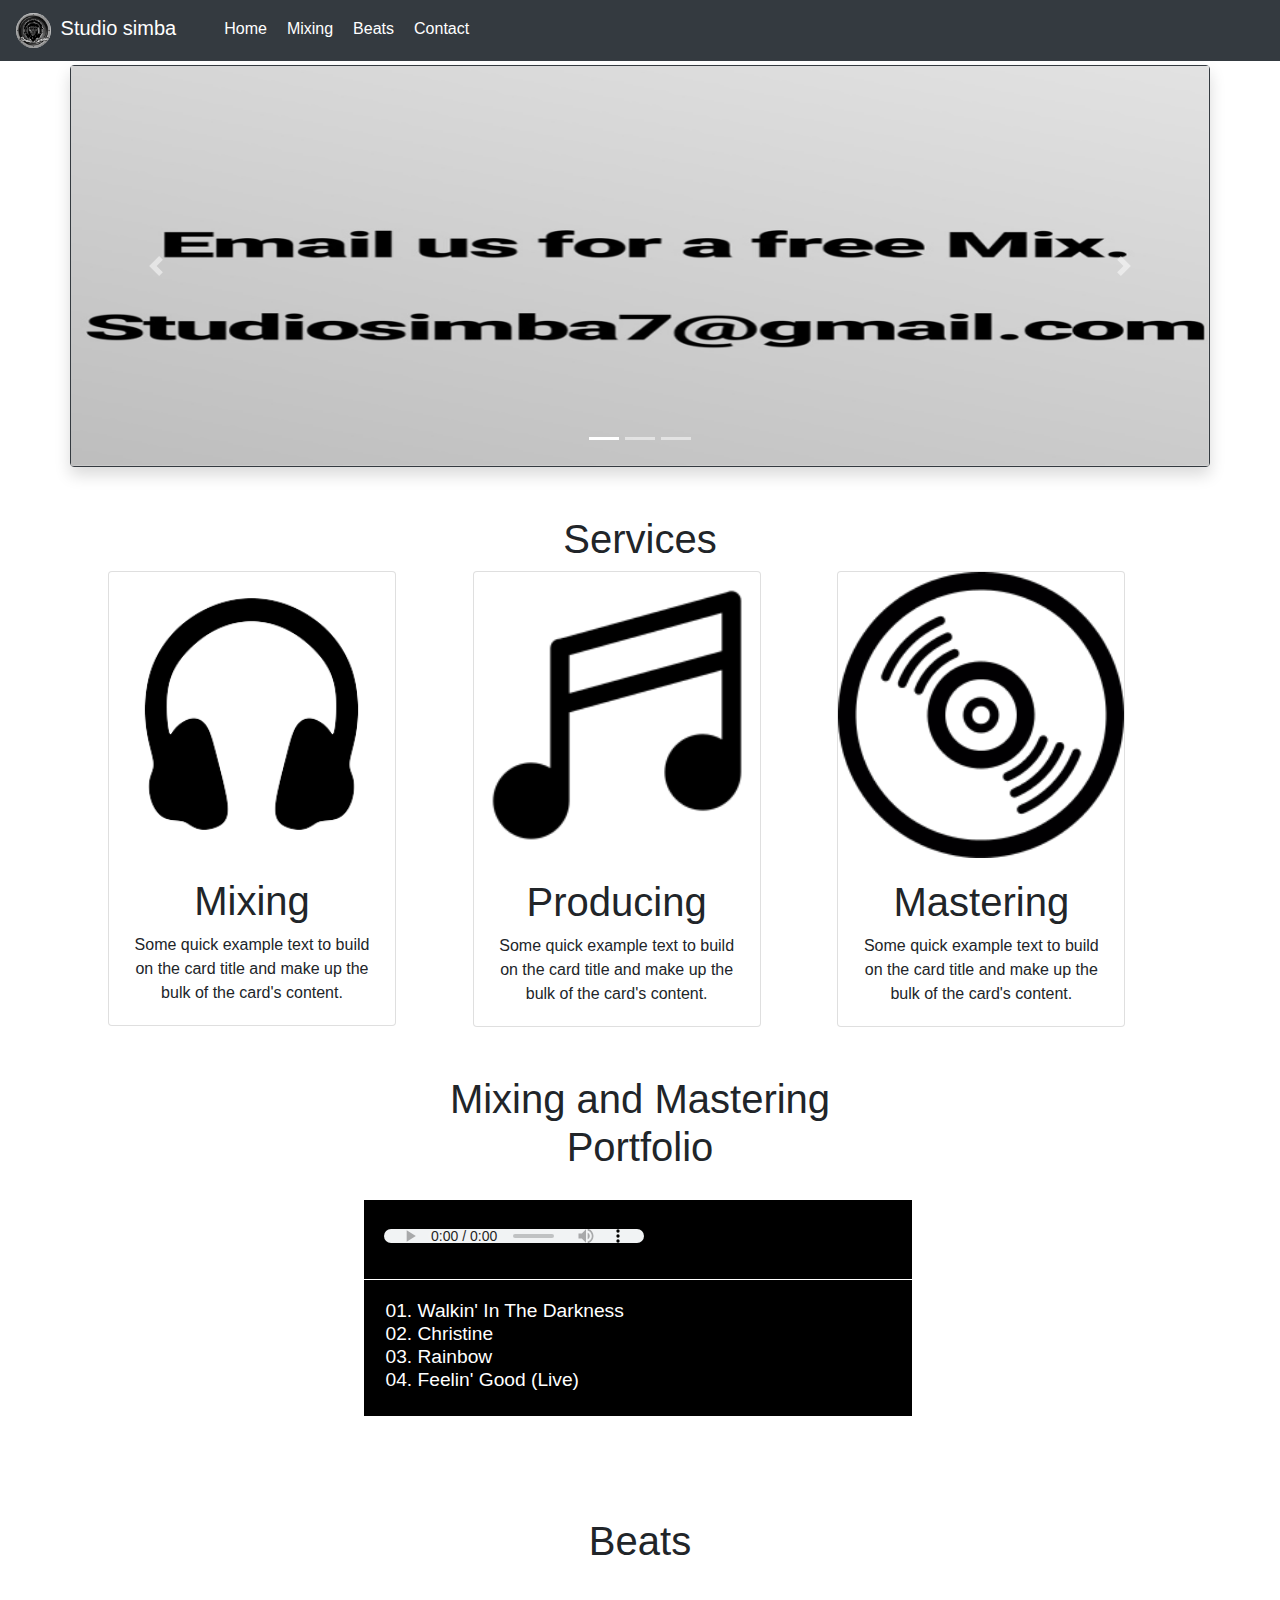
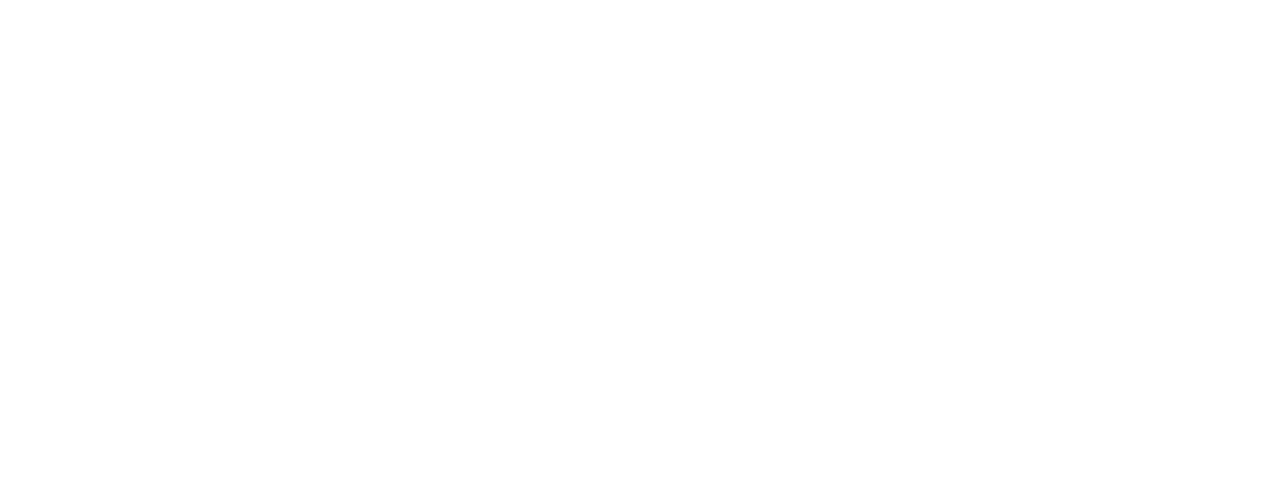
<file: index.html>
<!doctype html>
<html lang="en">
  <head>
    <!-- Required meta tags -->
    <meta charset="utf-8">
    <meta name="viewport" content="width=device-width, initial-scale=1, shrink-to-fit=no">
    <!-- Bootstrap CSS -->
    <link rel="stylesheet" href="https://stackpath.bootstrapcdn.com/bootstrap/4.3.1/css/bootstrap.min.css" integrity="sha384-ggOyR0iXCbMQv3Xipma34MD+dH/1fQ784/j6cY/iJTQUOhcWr7x9JvoRxT2MZw1T" crossorigin="anonymous">
    <link rel="stylesheet" href="https://use.fontawesome.com/releases/v5.7.2/css/all.css" integrity="sha384-fnmOCqbTlWIlj8LyTjo7mOUStjsKC4pOpQbqyi7RrhN7udi9RwhKkMHpvLbHG9Sr" crossorigin="anonymous">
    <title>Studio Simba</title>
  </head>
  <body>

<!-- Start of Navbar -->
    <nav class="navbar navbar-expand-lg navbar-light bg-dark ">

      <a class="navbar-brand" href="index.html">
        <img src="simbalogo2.jpg" width="35" height="35" class="d-inline-block align-top rounded-circle"  alt="">
          <span class="text-white pl-1 ">Studio simba</span>
      </a>
        <button class="navbar-toggler" type="button" data-toggle="collapse" data-target="#navbarNav" aria-controls="navbarNav" aria-expanded="false" aria-label="Toggle navigation">
          <span class="navbar-toggler-icon"></span>
        </button>
  <div class="collapse navbar-collapse " id="navbarNav">
          <ul class="navbar-nav pb-1 ml-4 ">
            <li class="nav-item active">
              <a class="nav-link text-white " href="index.html">Home <span class="sr-only">(current)</span></a>
            </li>
            <li class="nav-item ml-1">
              <a class="nav-link text-white" href="#mixing">Mixing</a>
            </li>
            <li class="nav-item ml-1">
              <a class="nav-link text-white" href="#beats">Beats</a>
            </li>
            <li class="nav-item ml-1">
              <a class="nav-link text-white " href="#" tabindex="-1" aria-disabled="true">Contact</a>
            </li>
          </ul>
  </div>
    </nav>

<!-- End of Navbar -->



<!-- Start of carousel -->

<div class="container border border-dark mt-1 rounded-right shadow  bg-white rounded p-0">
  <div id="carouselExampleCaptions" class="carousel slide" data-ride="carousel">
    <ol class="carousel-indicators">
      <li data-target="#carouselExampleCaptions" data-slide-to="0" class="active"></li>
      <li data-target="#carouselExampleCaptions" data-slide-to="1"></li>
      <li data-target="#carouselExampleCaptions" data-slide-to="2"></li>
    </ol>
    <div class="carousel-inner">
      <div class="carousel-item active">
        <img src="deal.jpg" height="400" class="d-block w-100" alt="...">
        <div class="carousel-caption d-none d-md-block">
          <h5></h5>
          <p></p>
        </div>
      </div>
      <a href="https://open.spotify.com/album/1pbjIlScgl71bf38TDe7le">
      <div class="carousel-item">
        <img src="coron.jpg" height="400" class="d-block w-100" alt="...">
        <div class="carousel-caption d-none d-md-block">
           <a href="https://open.spotify.com/album/1pbjIlScgl71bf38TDe7le"> <h5>Listen Now</h5></a>
          <p> Co'ron's New Single</p>
        </div>
      </div>
      </a>
      <div class="carousel-item">
        <img src="quote3.jpg" height="400" class="d-block w-100" alt="...">
        <div class="carousel-caption d-none d-md-block">
          <h5>Third slide label</h5>
          <p>Praesent commodo cursus magna, vel scelerisque nisl consectetur.</p>
        </div>
      </div>
    </div>
    <a class="carousel-control-prev" href="#carouselExampleCaptions" role="button" data-slide="prev">
      <span class="carousel-control-prev-icon" aria-hidden="true"></span>
      <span class="sr-only">Previous</span>
    </a>
    <a class="carousel-control-next" href="#carouselExampleCaptions" role="button" data-slide="next">
      <span class="carousel-control-next-icon" aria-hidden="true"></span>
      <span class="sr-only">Next</span>
    </a>
  </div>
</div>


<!-- End of carousel -->

 <!-- start of Service -->

<div class="container ">

  <p class="h1 pt-5 text-center"> Services</p>

  <div class="row m-sm-5 m-lg-2 text-center">

  <div class="col-xl-4 col-lg-4 col-md-4 m-sm-4 m-md-5 m-lg-0 service ">
      <div class="card" style="width: 18rem;">
          <img src="head.png" class="card-img-top" alt="..." >
          <div class="card-body">
            <p class="h1 text-center">Mixing</p>
            <p class="card-text">Some quick example text to build on the card title and make up the bulk of the card's content.</p>
          </div>
      </div>
  </div>

  <div class="col-xl-4 col-lg-4 col-md-4 m-sm-3  m-md-5 m-lg-0 service">
      <div class="card" style="width: 18rem;">
          <img src="note3.png" class="card-img-top" alt="...">
          <div class="card-body">
            <p class="h1 text-center">Producing</p>
            <p class="card-text">Some quick example text to build on the card title and make up the bulk of the card's content.</p>
          </div>
      </div>
  </div>

  <div class="col-xl-4 col-lg-4 col-md-4 m-sm-3 m-md-5 m-lg-0 service">
      <div class="card" style="width: 18rem;">
          <img src="master.png" class="card-img-top" alt="...">
          <div class="card-body">
            <p class="h1 text-center">Mastering</p>
            <p class="card-text">Some quick example text to build on the card title and make up the bulk of the card's content.</p>
          </div>
      </div>
  </div>

  </div>

</div>
<style media="screen">
  @media only screen and (max-width:575px){
    .service{
      width: 100%;
      margin-top: 90px;
      margin-left: 110px;
    }
  }
</style>
 <!-- end of service -->

 <!-- Start of Mixing -->
<div id="mixing" >
<div class="container">
<p class="h1 text-center mt-5 "> Mixing  and Mastering </br> Portfolio </p>

<script
  src="https://code.jquery.com/jquery-3.3.1.js"
  integrity="sha256-2Kok7MbOyxpgUVvAk/HJ2jigOSYS2auK4Pfzbm7uH60="
  crossorigin="anonymous"></script>
  <script type="text/javascript">
      $(document).ready(function(){
          $('.menu-toggle').click(function(){
              $('nav').toggleClass('active')
          })
      })
  </script>

  <script type="text/javascript">
       function PlayerLoaded() {
           document.getElementById('lbPlayList').selectedIndex = "-1";
           var audioPlayer = document.getElementById('player');
           audioPlayer.style.display = "none";
       }
       function PlaySelectedSong() {
           var audioPlayer = document.getElementById('player');
           audioPlayer.style.display = "";
           var songUrl = document.forms[0].lbPlayList.value;
           audioPlayer.src = songUrl;
           audioPlayer.load();
           audioPlayer.play();
       }
   </script>
   <style>
       .playerTable {
           background-color: black;
           width: 550px;
       }
       #player {
           padding: 20px;
       }
       #lbPlayList {
           border: 0px solid #AAA;
           color: white;
           font-size: larger;
           padding: 20px;
           background-color: Black;
           width: 100%;
       }
       #lbPlayList option:hover, option:checked {
           color: Black;
           background-color: White;
       }
       .playListCell {
           background-color: Black;
           border: 1px solid White;

       }
       .playerCell{
           height: 80px;
           border: 1px solid White;
       }

       .mpp{
         padding-top: 20px;
         margin-bottom: 100px;
         padding-left: 25%;
       }
       @media only screen and (max-width:575px){
         .mpp{
        left: 3%;
        margin-right: 3%;
        width: 88%;
        margin-left: 0;
        padding-left: 3%;
        padding-right: 3%;}
       }

   </style>



<div class=" ">
   <div class="mpp"  >
   <!-- onload="PlayerLoaded()" -->
     <form>
       <table class="playerTable" cellspacing="0" cellpadding="0">
           <tr>
               <td class="playerCell">
                   <audio id="player" preload="auto" tabindex="0" controls type="audio/mpeg">
                       <!--<source type="audio/mp3" src="http://www.weebly.com/uploads/4/0/8/2/40827321/01walkininthedarkness.mp3">-->
                       Sorry, your browser does not support HTML5 audio.
                   </audio>
               </td>
           </tr>
           <tr>
               <td class="playListCell">
                   <select id="lbPlayList" multiple onchange="PlaySelectedSong();">
                       <option value="http://www.weebly.com/uploads/4/0/8/2/40827321/01walkininthedarkness.mp3">
                           01. Walkin' In The Darkness
                       <option value="http://www.weebly.com/uploads/4/0/8/2/40827321/02christine.mp3">
                           02. Christine
                       <option value="http://www.weebly.com/uploads/4/0/8/2/40827321/03rainbow.mp3">
                           03. Rainbow
                       <option value="http://www.weebly.com/uploads/4/0/8/2/40827321/04feelingood.mp3">
                           04. Feelin' Good (Live)
                   </select>
               </td>
           </tr>
       </table>
   </form>

   </div>
</div>

</div>
</div>

  <!-- End of Mixing -->

  <!-- start of Beats -->

<div id="beats">
  <div class="container text-center mt-5">
        <p class="h1">Beats</p>
       <iframe id="mfs_html5" src="https://airbit.com/widgets/html5/?uid=168479&config=597521" width="550" height="510" frameborder="0" scrolling="no"></iframe>
   </div>
   </div>


  <!-- end of beats -->













    <!-- jQuery first, then Popper.js, then Bootstrap JS -->
    <script src="https://code.jquery.com/jquery-3.3.1.slim.min.js" integrity="sha384-q8i/X+965DzO0rT7abK41JStQIAqVgRVzpbzo5smXKp4YfRvH+8abtTE1Pi6jizo" crossorigin="anonymous"></script>
    <script src="https://cdnjs.cloudflare.com/ajax/libs/popper.js/1.14.7/umd/popper.min.js" integrity="sha384-UO2eT0CpHqdSJQ6hJty5KVphtPhzWj9WO1clHTMGa3JDZwrnQq4sF86dIHNDz0W1" crossorigin="anonymous"></script>
    <script src="https://stackpath.bootstrapcdn.com/bootstrap/4.3.1/js/bootstrap.min.js" integrity="sha384-JjSmVgyd0p3pXB1rRibZUAYoIIy6OrQ6VrjIEaFf/nJGzIxFDsf4x0xIM+B07jRM" crossorigin="anonymous"></script>
  </body>
</html>
</file>
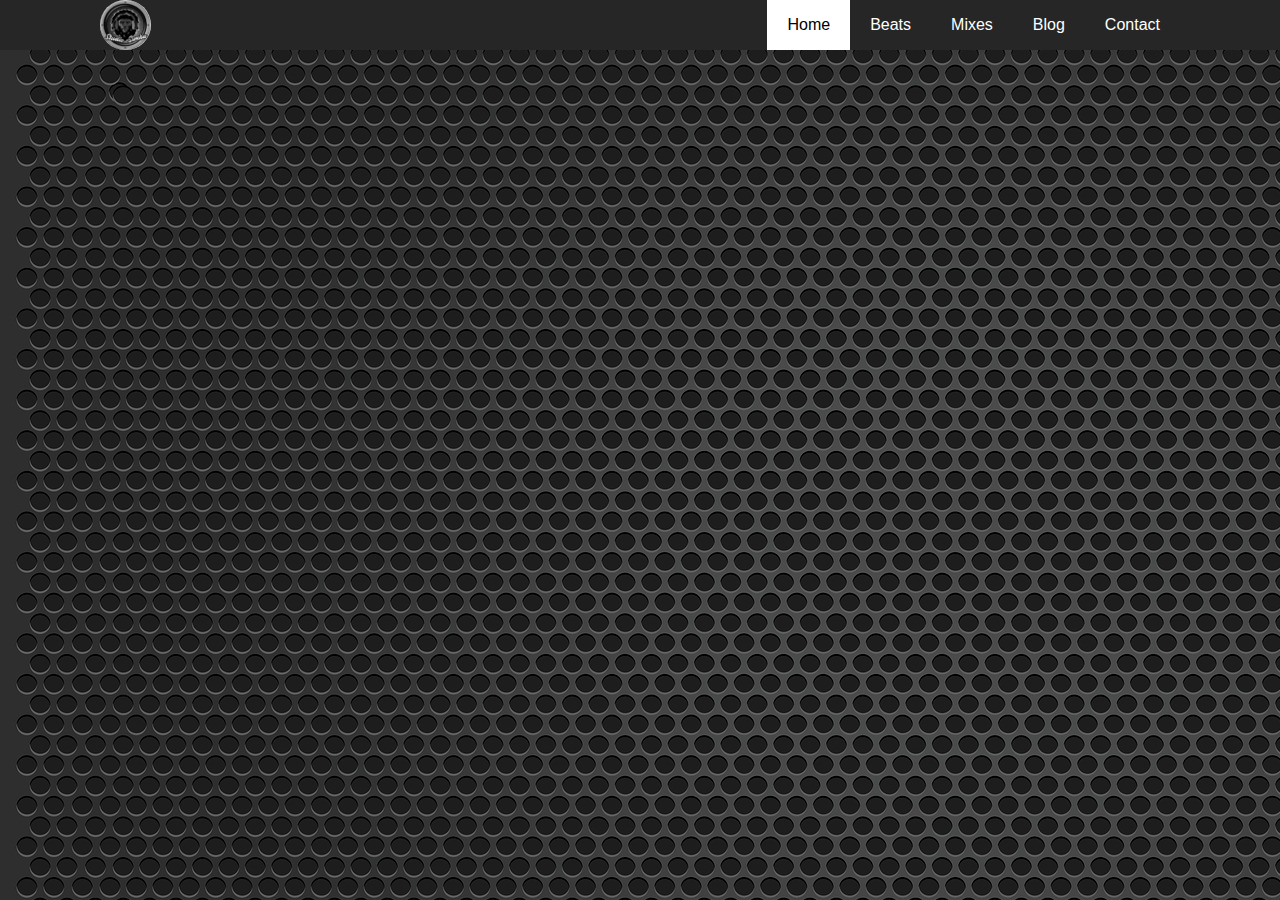
<file: contact.html>
<!DOCTYPE html>
<html>
  <head>
    <meta charset="utf-8">
    <title></title>
    <link rel="stylesheet" href="style.css" type="text/css">
    <link rel="stylesheet" href="https://use.fontawesome.com/releases/v5.6.1/css/all.css" integrity="sha384-gfdkjb5BdAXd+lj+gudLWI+BXq4IuLW5IT+brZEZsLFm++aCMlF1V92rMkPaX4PP" crossorigin="anonymous">
    <link href="https://fonts.googleapis.com/css?family=Russo+One" rel="stylesheet">
    <link rel="stylesheet" href="https://use.fontawesome.com/releases/v5.6.3/css/all.css" integrity="sha384-UHRtZLI+pbxtHCWp1t77Bi1L4ZtiqrqD80Kn4Z8NTSRyMA2Fd33n5dQ8lWUE00s/" crossorigin="anonymous">



  </head>
  <body>
    <script
      src="https://code.jquery.com/jquery-3.3.1.js"
      integrity="sha256-2Kok7MbOyxpgUVvAk/HJ2jigOSYS2auK4Pfzbm7uH60="
      crossorigin="anonymous"></script>
      <script type="text/javascript">
          $(document).ready(function(){
              $('.menu-toggle').click(function(){
                  $('nav').toggleClass('active')
              })
          })
      </script>

    <header>
      <div id="logo"> <a href="index.html"> <img src="simbalogo2.jpg" alt="Studio Simba"> </a>
      </div>
      <nav>
        <ul>
          <li><a href="index.html" class="active">Home</a></li>
          <li><a href="beats.html">Beats</a></li>
          <li><a href="mix.html">Mixes</a></li>
          <li><a href="https://studiosimbablog.wordpress.com">Blog</a></li>
          <li><a href="contact.html">Contact</a></li>
        </ul>
      </nav>
      <div class="menu-toggle">
        <i class="fas fa-bars" aria-hidden="true"></i>
      </div>
    </header>

<!-- start contact demo
    <div class="contact">
      <p> Send email</p>
      <form class="contact-form" action="contactform.php" method="post">
        <input type="text" name="name" placeholder="Full name">
        <input type="text" name="mail" placeholder="Your Email">
        <input type="text" name="subject" placeholder="Subject">
        <textarea name="message" placeholder="message"></textarea>
        <button type="submit" name="submit">SEND MAIL</button>
      </form>
    </div>
            -->

  </body>
</html>
</file>
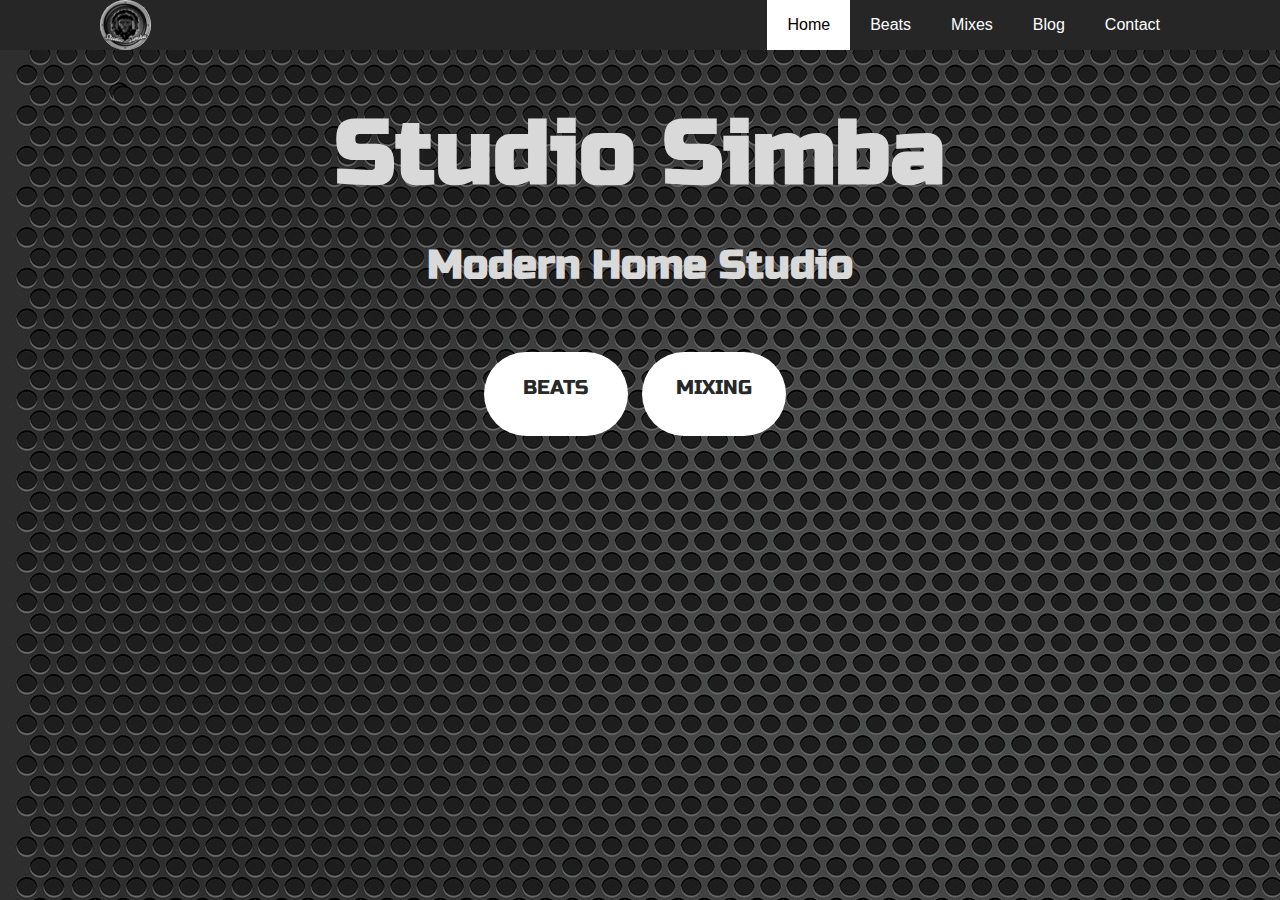
<file: Demo.html>
<!DOCTYPE html>
<html>
  <head>
    <meta charset="utf-8">
    <title></title>
    <link rel="stylesheet" href="style.css" type="text/css">
    <link rel="stylesheet" href="https://use.fontawesome.com/releases/v5.6.1/css/all.css" integrity="sha384-gfdkjb5BdAXd+lj+gudLWI+BXq4IuLW5IT+brZEZsLFm++aCMlF1V92rMkPaX4PP" crossorigin="anonymous">
    <link href="https://fonts.googleapis.com/css?family=Russo+One" rel="stylesheet">
    <link rel="stylesheet" href="https://use.fontawesome.com/releases/v5.6.3/css/all.css" integrity="sha384-UHRtZLI+pbxtHCWp1t77Bi1L4ZtiqrqD80Kn4Z8NTSRyMA2Fd33n5dQ8lWUE00s/" crossorigin="anonymous">



  </head>
  <body>
    <script
      src="https://code.jquery.com/jquery-3.3.1.js"
      integrity="sha256-2Kok7MbOyxpgUVvAk/HJ2jigOSYS2auK4Pfzbm7uH60="
      crossorigin="anonymous"></script>
      <script type="text/javascript">
          $(document).ready(function(){
              $('.menu-toggle').click(function(){
                  $('nav').toggleClass('active')
              })
          })
      </script>

    <header>
      <div id="logo"> <a href="index.html"> <img src="simbalogo2.jpg" alt="Studio Simba"> </a>
      </div>
      <nav>
        <ul>
          <li><a href="index.html" class="active">Home</a></li>
          <li><a href="beats.html">Beats</a></li>
          <li><a href="mix.html">Mixes</a></li>
          <li><a href="https://studiosimbablog.wordpress.com">Blog</a></li>
          <li><a href="contact.html">Contact</a></li>
        </ul>
      </nav>
      <div class="menu-toggle">
        <i class="fas fa-bars" aria-hidden="true"></i>
      </div>
    </header>


    <div class="text">
      <h1>Studio Simba </h1>
      <h2>Modern Home Studio</h2>
    </div>
<div class="click">

      <a href="beats.html" class="btn">Beats</a>
      <a href="mix.html" class="btn">Mixing</a>
 </div>


  </body>
</html>
</file>
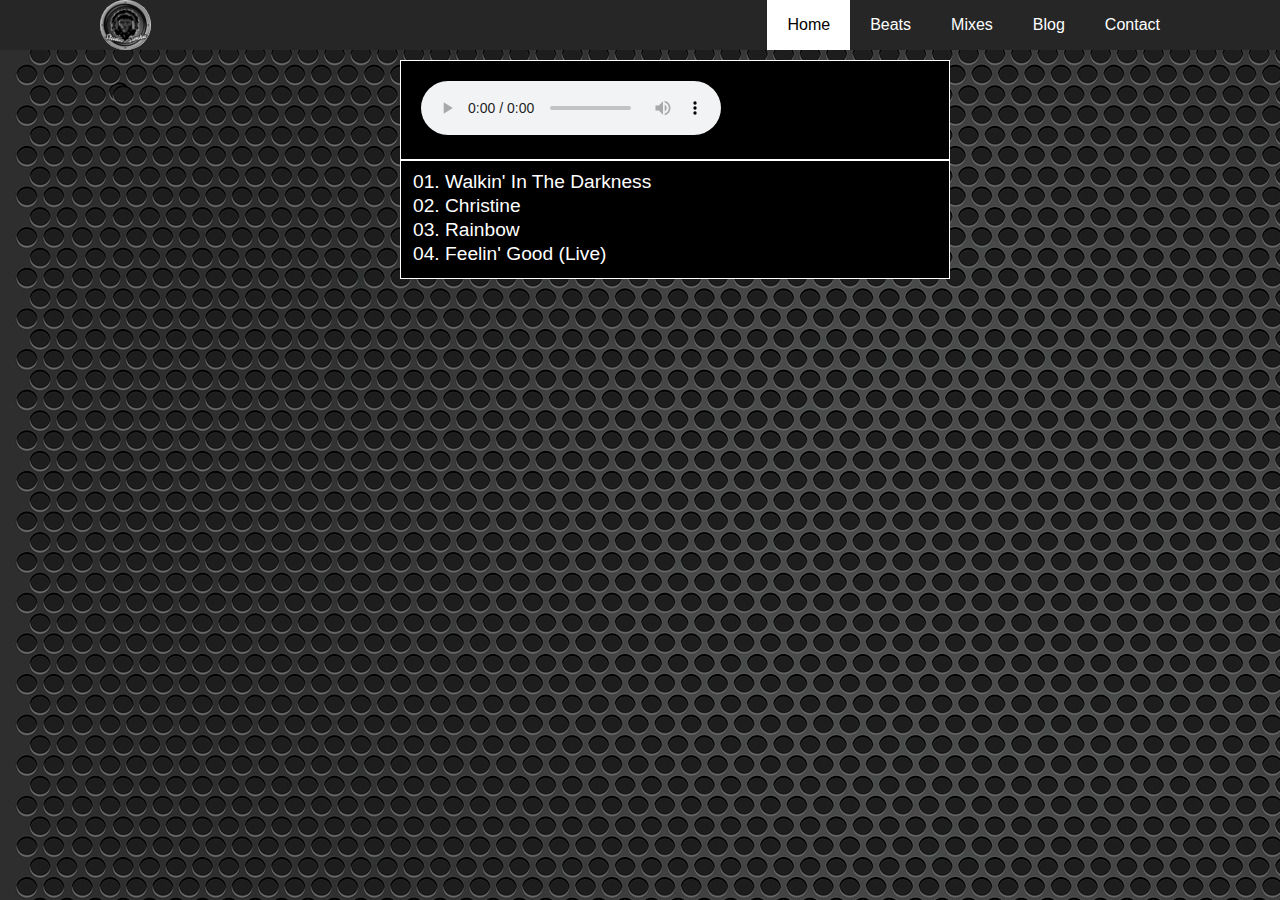
<file: mix.html>
<!DOCTYPE html>
<html>
  <head>
    <meta charset="utf-8">
    <title></title>
    <link rel="stylesheet" href="style.css" type="text/css">
    <link rel="stylesheet" href="https://use.fontawesome.com/releases/v5.6.1/css/all.css" integrity="sha384-gfdkjb5BdAXd+lj+gudLWI+BXq4IuLW5IT+brZEZsLFm++aCMlF1V92rMkPaX4PP" crossorigin="anonymous">
    <link href="https://fonts.googleapis.com/css?family=Russo+One" rel="stylesheet">
    <link rel="stylesheet" href="https://use.fontawesome.com/releases/v5.6.3/css/all.css" integrity="sha384-UHRtZLI+pbxtHCWp1t77Bi1L4ZtiqrqD80Kn4Z8NTSRyMA2Fd33n5dQ8lWUE00s/" crossorigin="anonymous">




  </head>
  <body>
    <script
      src="https://code.jquery.com/jquery-3.3.1.js"
      integrity="sha256-2Kok7MbOyxpgUVvAk/HJ2jigOSYS2auK4Pfzbm7uH60="
      crossorigin="anonymous"></script>
      <script type="text/javascript">
          $(document).ready(function(){
              $('.menu-toggle').click(function(){
                  $('nav').toggleClass('active')
              })
          })
      </script>

<!-- Start music player javascript and css-->

<script type="text/javascript">
     function PlayerLoaded() {
         document.getElementById('lbPlayList').selectedIndex = "-1";
         var audioPlayer = document.getElementById('player');
         audioPlayer.style.display = "none";
     }
     function PlaySelectedSong() {
         var audioPlayer = document.getElementById('player');
         audioPlayer.style.display = "";
         var songUrl = document.forms[0].lbPlayList.value;
         audioPlayer.src = songUrl;
         audioPlayer.load();
         audioPlayer.play();
     }
 </script>
 <style>
     .playerTable {
         background-color: Black;
         width: 550px;
     }
     #player {
         padding: 20px;
     }
     #lbPlayList {
         border: 0px solid #AAA;
         color: white;
         font-size: larger;
         padding: 10px;
         background-color: Black;
         width: 100%;
     }
     #lbPlayList option:hover, option:checked {
         color: Black;
         background-color: White;
     }
     .playListCell {
         background-color: Black;
         border: 1px solid White;

     }
     .playerCell{
         height: 80px;
         border: 1px solid White;
     }

     .mpp{
       padding-top: 60px;
       padding-left: 400px;
     }
     @media only screen and (max-width:991px){
       .mpp{
      left: 3%;
      margin-right: 3%;
      width: 88%;
      margin-left: 0;
      padding-left: 3%;
      padding-right: 3%;}
     }

 </style>


<!-- music player javascript and css-->


    <header>
      <div id="logo"> <a href="index.html"> <img src="simbalogo2.jpg" alt="Studio Simba"> </a>
      </div>
      <nav>
        <ul>
          <li><a href="index.html" class="active">Home</a></li>
          <li><a href="beats.html">Beats</a></li>
          <li><a href="mix.html">Mixes</a></li>
          <li><a href="https://studiosimbablog.wordpress.com">Blog</a></li>
          <li><a href="contact.html">Contact</a></li>
        </ul>
      </nav>
      <div class="menu-toggle">
        <i class="fas fa-bars" aria-hidden="true"></i>
      </div>
    </header>

    <div class="mpp">
    <!-- onload="PlayerLoaded()" -->

      <form>
        <table class="playerTable" cellspacing="0" cellpadding="0">
            <tr>
                <td class="playerCell">
                    <audio id="player" preload="auto" tabindex="0" controls type="audio/mpeg">
                        <!--<source type="audio/mp3" src="http://www.weebly.com/uploads/4/0/8/2/40827321/01walkininthedarkness.mp3">-->
                        Sorry, your browser does not support HTML5 audio.
                    </audio>
                </td>
            </tr>
            <tr>
                <td class="playListCell">
                    <select id="lbPlayList" multiple onchange="PlaySelectedSong();">
                        <option value="http://www.weebly.com/uploads/4/0/8/2/40827321/01walkininthedarkness.mp3">
                            01. Walkin' In The Darkness
                        <option value="http://www.weebly.com/uploads/4/0/8/2/40827321/02christine.mp3">
                            02. Christine
                        <option value="http://www.weebly.com/uploads/4/0/8/2/40827321/03rainbow.mp3">
                            03. Rainbow
                        <option value="http://www.weebly.com/uploads/4/0/8/2/40827321/04feelingood.mp3">
                            04. Feelin' Good (Live)
                    </select>
                </td>
            </tr>
        </table>
    </form>

    </div>



  </body>
</html>
</file>
<file: style.css>
body{
  margin:0;
  padding: 0;
  font-family: sans-serif;
  background: url('speaker.jpg');
  background-attachment: fixed;
}

header{
  position: absolute;
  top:0;
  left:0;
  background: #262626;
  width: 100%;
  box-sizing: border-box;
  padding: 0 100px;
  box-sizing: border-box;
  height: 50px;
}

 header #logo img{
 height: 50px;
 border-radius: 60%;
 border-radius: 80px;


}

header #logo{
  height: 50px;
  line-height: 50px;
  float: left;
}

header nav{
  float: right;
}

header nav ul{
  margin: 0;
  padding: 0;
  display: flex;
}

header nav ul li{
  list-style: none;
}

header nav ul li a {
  height: 50px;
  line-height: 50px;
  padding: 0 20px;
  color: #fff;
  text-decoration: none;
  display: block;
}

header nav ul li a:hover,
header nav ul li a.active{
  color: #000;
  background: #fff;
}

.menu-toggle{
  color: #fff;
  float: right;
  line-height: 50px;
  font-size: 24px;
  cursor: pointer;
  display: none;
}
.text {
  padding-top: 100px;
}
.text h1{
  font-family: 'Russo One', sans-serif;
  text-align: center;
  font-size: 90px;
  color: #d9d9d9;
  margin: 0;
}

.text h2{
  font-family: 'Russo One', sans-serif;
  text-align: center;
  font-size: 40px;
  color: #d9d9d9;
}

.click{
  text-align: center !important;
  padding-top: 30px;
}

 .btn {
  color: white;
  text-decoration: none;
  padding: 20px 50px;
  padding-bottom: 5px;
  font-size: 20px;
  line-height: 28px;
  font-family: 'Russo One', sans-serif;
  width: 100px;
  height: 40px;
  display: inline-block;
  text-transform: uppercase;
  border-radius: 50px;
  border: 2px solid transparent;
  transition: all 0.5s linear;
  color: #272929;
  background: white;
  margin-right: 10px;
}

.beats{
  text-align: center;
  padding: 60px;
}



@media (max-width: 991px)
{
  header
  {
    padding: 0 20px;
  }
  .menu-toggle
  {
    display: block;
  }
  header nav
  {
    position: absolute;
    width: 100%;
    height: calc(100vh - 50px);
    background: #333;
    top: 50px;
    left: -100%;
    transition: 0.5s;
  }
  header nav.active
  {
    left: 0;
  }

  header nav ul
  {
    display: block;
    text-align: center;
  }
  header nav ul li a
  {
    border-bottom: 1px solid rgba(0, 0, 0, .2);
  }
}

@media (min-width: 400px) {

.btn{
  padding: 20px;
}

}
</file>
